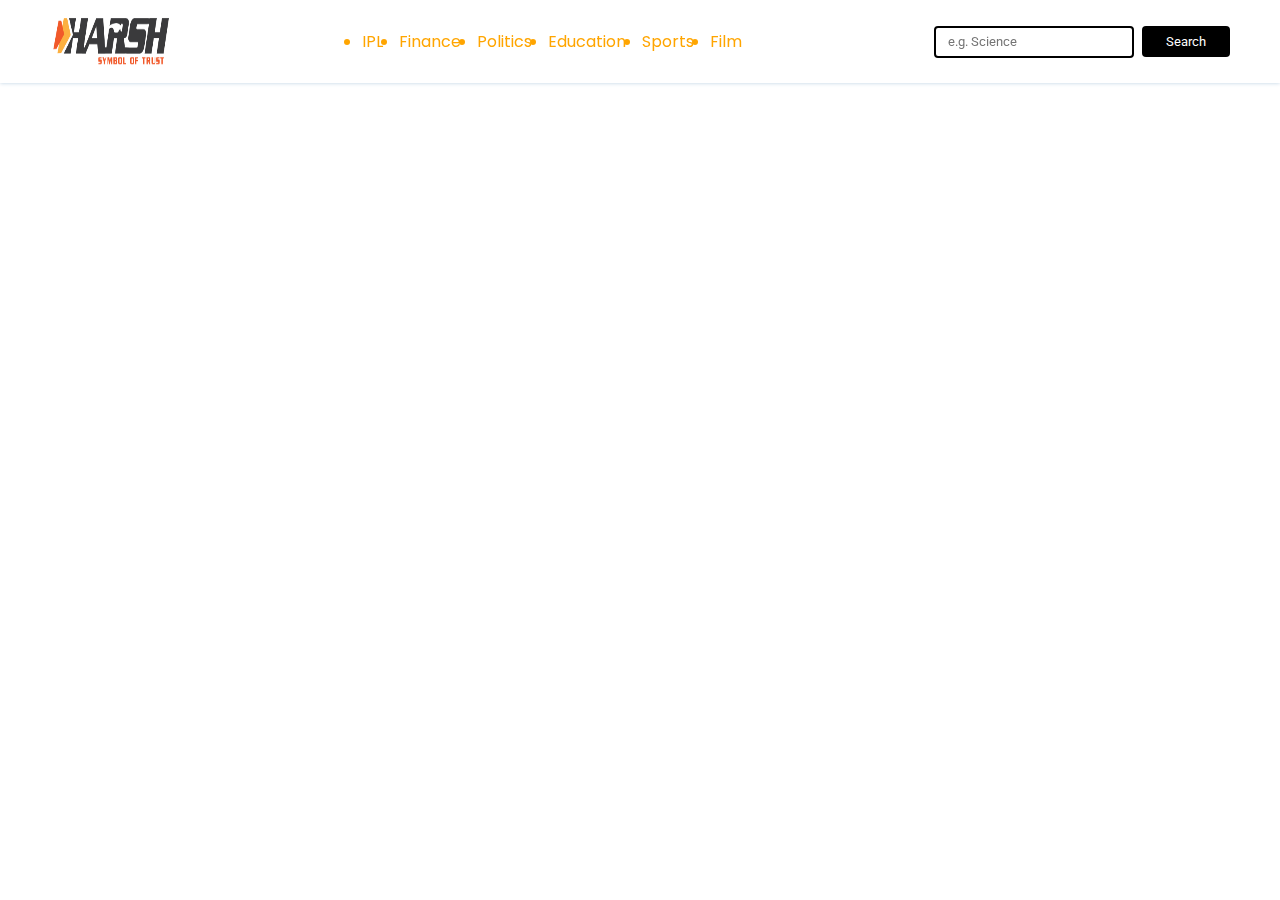
<file: chai with code js/02_DOM/Project/index.html>
<!DOCTYPE html>
<html lang="en">
<head>
    <meta charset="UTF-8">
    <meta http-equiv="X-UA-Compatible" content="IE=edge">
    <meta name="viewport" content="width=device-width, initial-scale=1.0">
    <title>News App</title>
    <link rel="stylesheet" href="style.css">
</head>
<body>

    <nav>
        <div class="main-nav container flex">
            <a href="#" onclick="reload()" class="company-logo">
                <img src="harsh.png" alt="company logo">
            </a>
            <div class="nav-links">
                <ul class="flex">
                    <li class="hover-link nav-item" id="ipl" onclick="onNavItemClick('ipl')">IPL</li>
                    <li class="hover-link nav-item" id="finance" onclick="onNavItemClick('finance')">Finance</li>
                    <li class="hover-link nav-item" id="politics" onclick="onNavItemClick('politics')">Politics</li>
                    <li class="hover-link nav-item" id="education" onclick="onNavItemClick('education')">Education</li>
                    <li class="hover-link nav-item" id="sports" onclick="onNavItemClick('sports')">Sports</li>
                    <li class="hover-link nav-item" id="film" onclick="onNavItemClick('film')">Film</li>
                 
                </ul>
            </div>
            <div class="search-bar flex">
                <input id="search-text" type="text" class="news-input" placeholder="e.g. Science">
                <button id="search-button" class="search-button">Search</button>
            </div>
        </div>
    </nav>
    

    <main>
        <div class="cards-container container flex" id="cards-container">
            
        </div>
    </main>

    <template id="template-news-card">
        <div class="card">
            <div class="card-header">
                <img src="https://via.placeholder.com/400x200" alt="news-image" id="news-img">
            </div>
            <div class="card-content">
                <h3 id="news-title">This is the Title</h3>
                <h6 class="news-source" id="news-source">End Gadget 26/08/2023</h6>
                <p class="news-desc" id="news-desc">Lorem, ipsum dolor sit amet consectetur adipisicing elit. Recusandae saepe quis voluptatum quisquam vitae doloremque facilis molestias quae ratione cumque!</p>
            </div>
        </div>
    </template>

    <script src="script.js"></script>
</body>
</html>
</file>
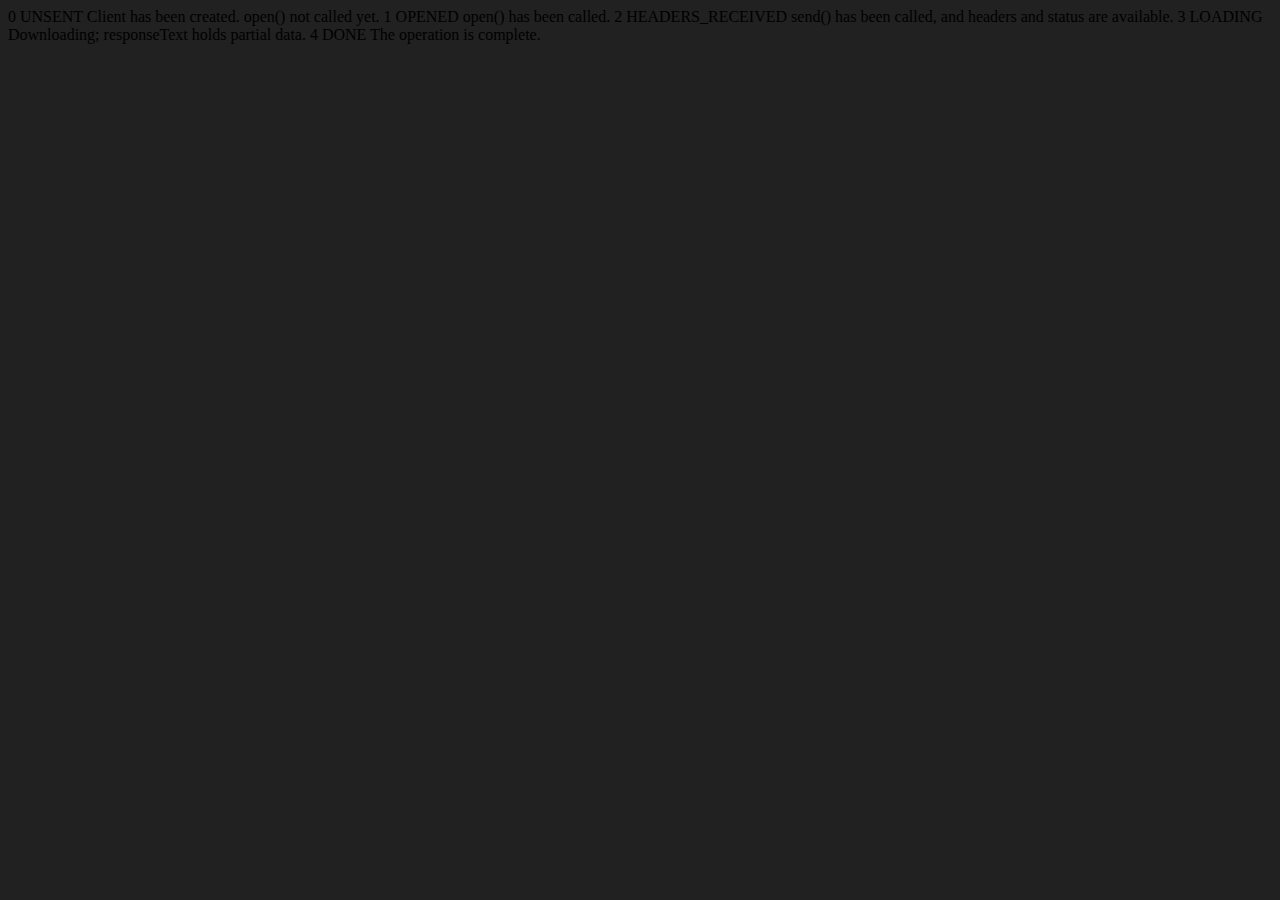
<file: chai with code js/02_DOM/Api_request.html>
<!DOCTYPE html>
<html lang="en">
<head>
    <meta charset="UTF-8">
    <meta name="viewport" content="width=device-width, initial-scale=1.0">
    <title>Document</title>
</head>
<body style="background-color: #212121;">
    0	UNSENT	Client has been created. open() not called yet.
1	OPENED	open() has been called.
2	HEADERS_RECEIVED	send() has been called, and headers and status are available.
3	LOADING	Downloading; responseText holds partial data.
4	DONE	The operation is complete.
</body>
<script>
    const requestUrl = 'https://api.github.com/users/hiteshchoudhary'
    const xhr = new XMLHttpRequest();
    xhr.open('GET', requestUrl)
    xhr.onreadystatechange = function(){
        console.log(xhr.readyState);
        if (xhr.readyState === 4) {
            const data = JSON.parse(this.responseText)
            console.log(typeof data);
            console.log(data.followers);
        }
    }
    xhr.send();
</script>
</html>
</file>
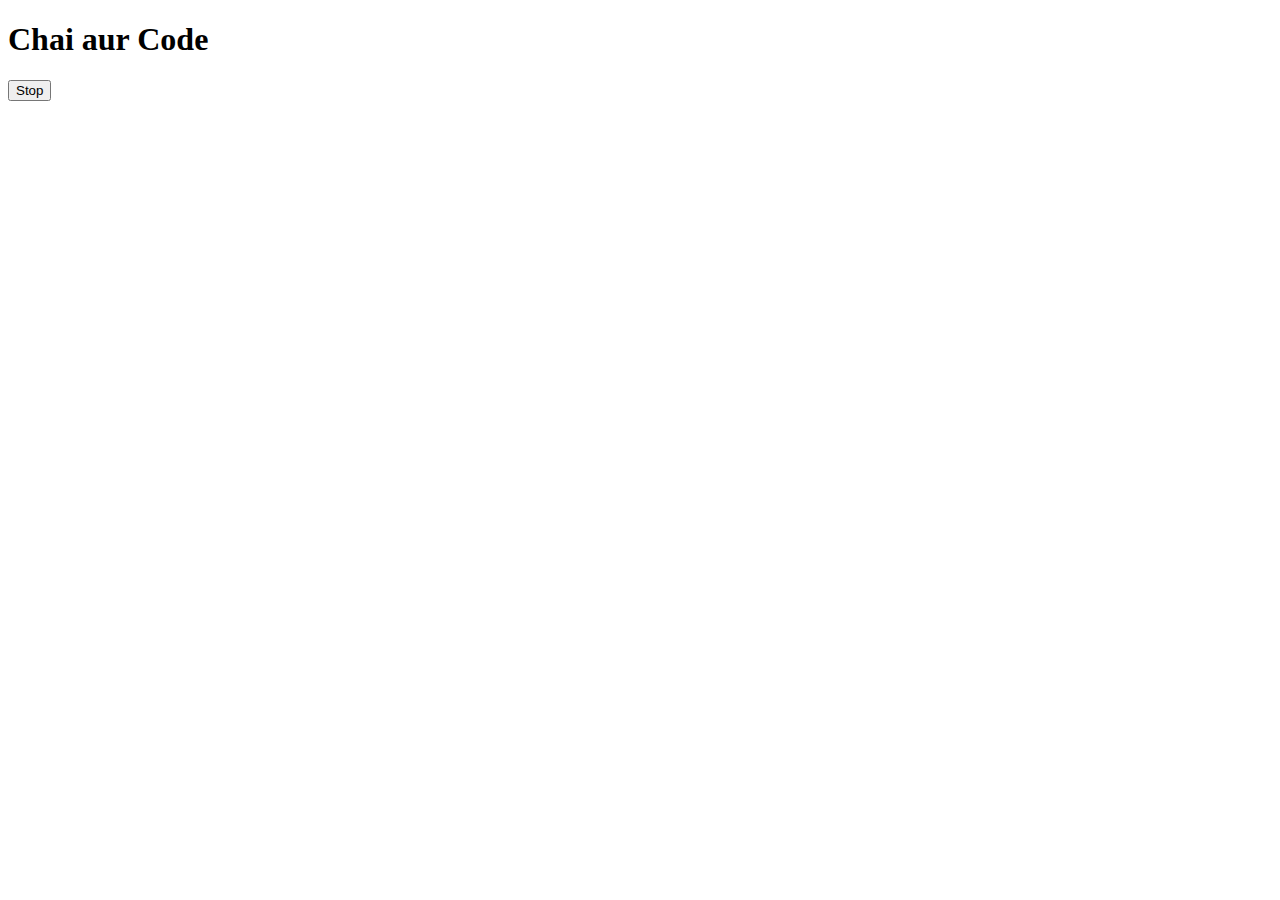
<file: chai with code js/02_DOM/Event2.html>
<!DOCTYPE html>
<html lang="en">
<head>
    <meta charset="UTF-8">
    <meta name="viewport" content="width=device-width, initial-scale=1.0">
    <title>Document</title>
</head>
<body>
    <h1>Chai aur Code</h1>
    <button id="stop">Stop</button>
</body>
<script>
const sayHarsh=function(){
        console.log("Harsh");
    }
    const changeText = function(){
        document.querySelector('h1').
        innerHTML="best JS series"
    }

   const changeMe= setTimeout(changeText, 2000)
document.querySelector('#stop').
addEventListener('click',function(){
    clearTimeout(changeMe)
    console.log("STOPPED");
})
</script>
</html>
</file>
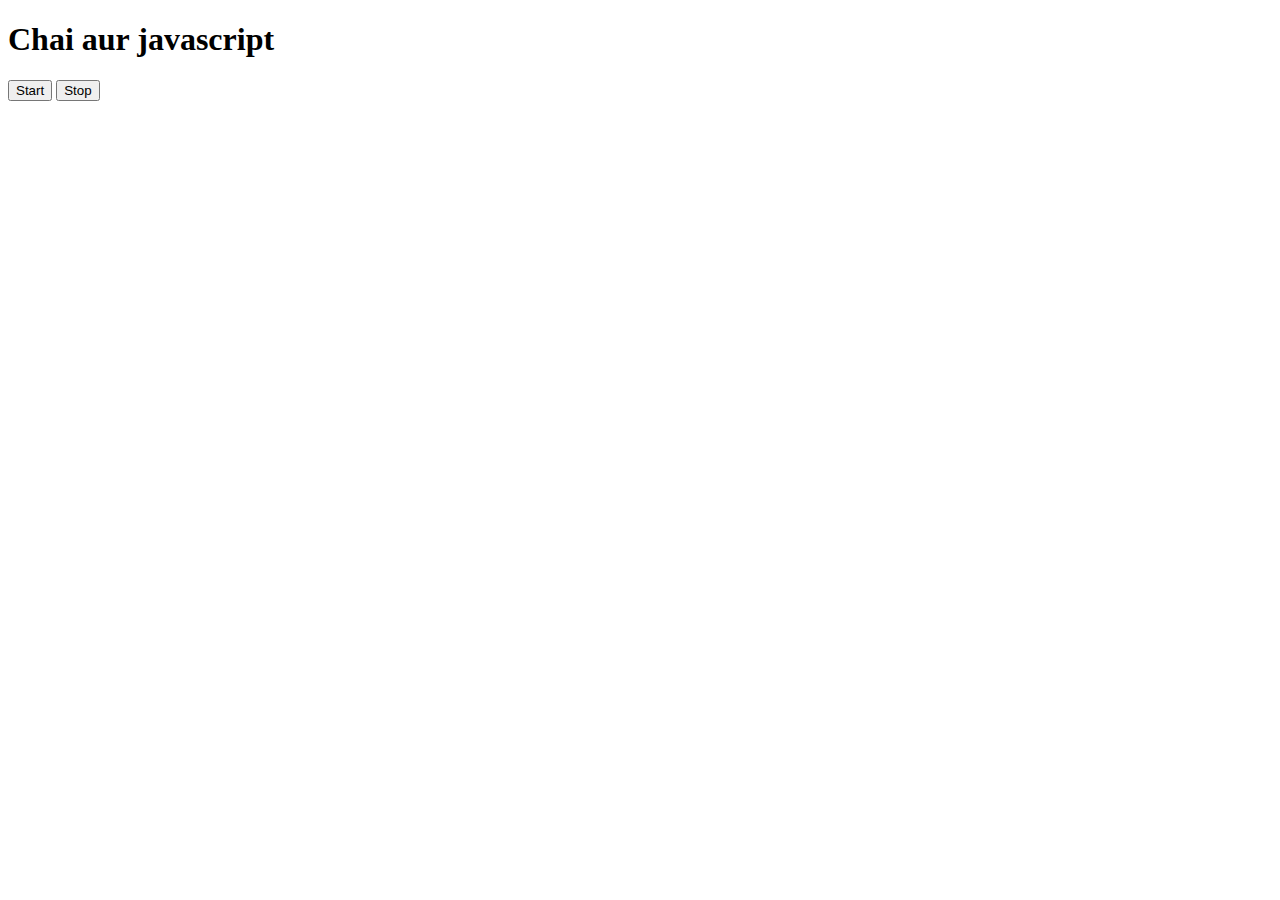
<file: chai with code js/02_DOM/Event3.html>
<!DOCTYPE html>
<html lang="en">
<head>
    <meta charset="UTF-8">
    <meta name="viewport" content="width=device-width, initial-scale=1.0">
    <title>Document</title>
</head>
<body>
    <h1>Chai aur javascript</h1>
    <button id="start">Start</button>
    <button id="stop">Stop</button>
</body>
<script>
    const sayDate = function(str){
        console.log(str,Date.now());
    }
const intervalId = setInterval(sayDate , 1000,"hi")
clearInterval(intervalId)
</script>
</html>
</file>
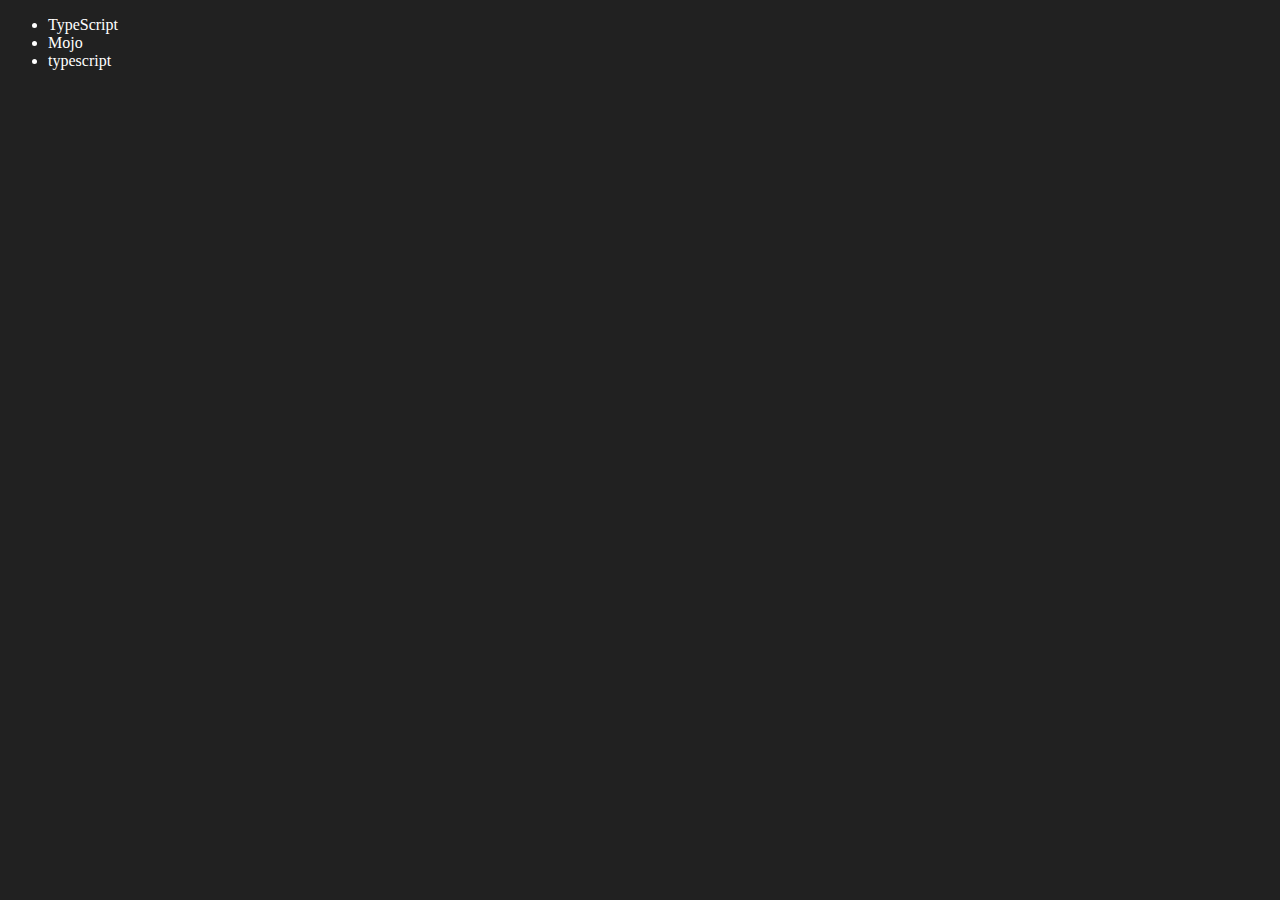
<file: chai with code js/02_DOM/four.html>
<!DOCTYPE html>
<html lang="en">
<head>
    <meta charset="UTF-8">
    <meta name="viewport" content="width=device-width, initial-scale=1.0">
    <title>Chai aur Code  | DOM </title>
</head>
<body style="background-color: #212121; color: #fff;">
    <ul class ="language">
        <li>Javascript</li>
    </ul>
</body>
<script>
    function addLanguage(langName){
      const li =  document.createElement('li');  //creation of the element
li.innerHTML =`${langName}` //adding the value to the list item so that's why we have to add in their inner html

document.querySelector('.language'). //using the query selector we have to select the class which is the (language)
appendChild(li)

    }
    //adding the language in the optmise way
    addLanguage("python")
    addLanguage("typescript")
    function addOptiLanguage(langName){
        const li =  document.createElement('li');
        li.appendChild(document.createTextNode(langName))  //without doing the innerHTML at this time we have to do the append child  and now further we have to create the node
        document.querySelector('.language').appendChild(li)
    }
    addOptiLanguage('golang')

    //edit
    const secondLang = document.querySelector("li:nth-child(2)")
    //secondLang.innerHTML ="Mojo"
    const newli=document.createElement('li')
    newli.textContent="Mojo"
    secondLang.replaceWith(newli)  //we have to add in the newli into the secondli
//edit
const firstLang = document.querySelector("li:first-child")
    firstLang.outerHTML = '<li>TypeScript</li>'

    //remove
    const lastLang = document.querySelector('li:last-child')
    lastLang.remove()
</script>
</html>
</file>
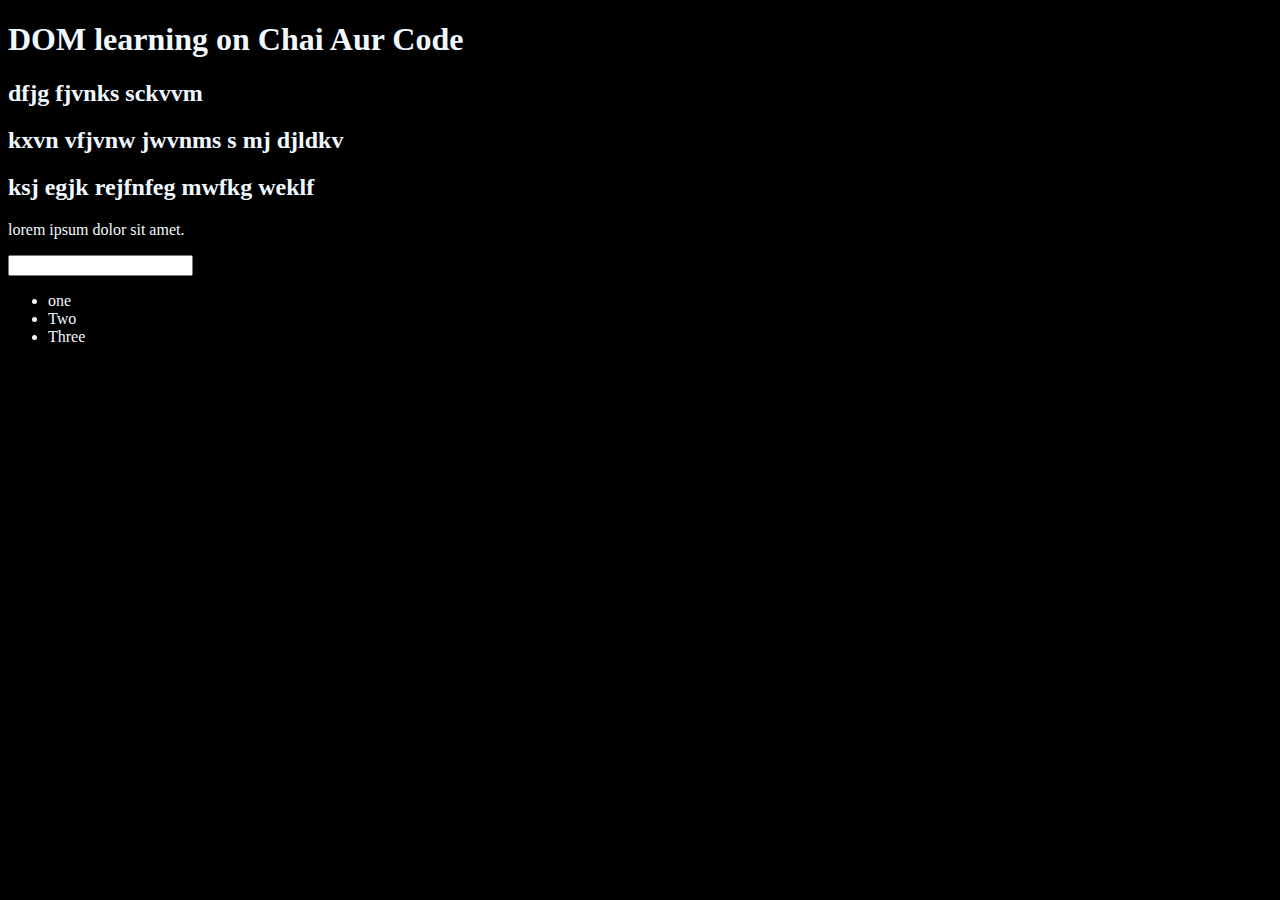
<file: chai with code js/02_DOM/one.html>
<!DOCTYPE html>
<html lang="en">
<head>
    <meta charset="UTF-8">
    
    <title>DOM learning</title>
    <style>
        .bg-black{
            background-color: black;
            color: aliceblue;
        }
    </style>
</head>
<body  class="bg-black">
    <div>
        <h1 id="title" class="heading">DOM learning on Chai Aur Code<span style ="display: none;"> test text</span></h1>
        <h2>dfjg fjvnks sckvvm</h2>
        <h2>kxvn vfjvnw jwvnms s mj djldkv </h2>
        <h2>ksj egjk rejfnfeg mwfkg weklf </h2>
        <p>lorem ipsum dolor sit amet.</p>
        <input type ="password"name="" id="">
        <ul>
            <li>one</li>
            <li>Two</li>
            <li>Three</li>
        </ul>
        </div>
</body>
</html>
</file>
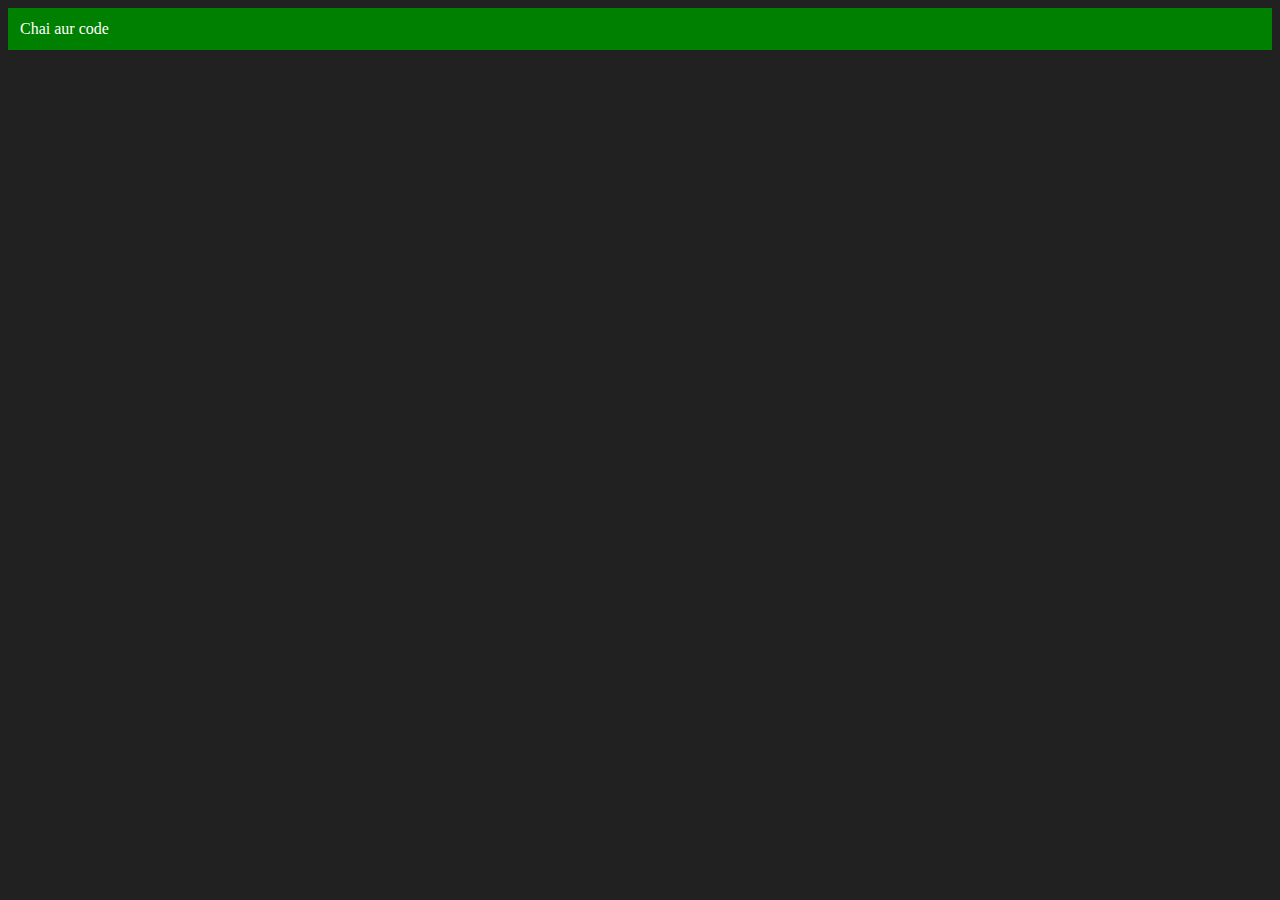
<file: chai with code js/02_DOM/three.html>
<!DOCTYPE html>
<html lang="en">
<head>
    <meta charset="UTF-8">
    <meta http-equiv="X-UA-Compatible" content="IE=edge">
    <meta name="viewport" content="width=device-width, initial-scale=1.0">
    <title>Chai aur code </title>
</head>
<body style="background-color: #212121; color: #fff;">
    
</body>
<script>
    const div = document.createElement('div')
    console.log(div);
    div.className = "main"
    div.id = Math.round(Math.random() * 10 + 1)
    div.setAttribute("title", "generated title")
    div.style.backgroundColor = "green"
    div.style.padding = "12px"
    // div.innerText = "Chai aur code"
    const addText = document.createTextNode("Chai aur code")
    div.appendChild(addText)

    document.body.appendChild(div)
</script>
</html>
</file>
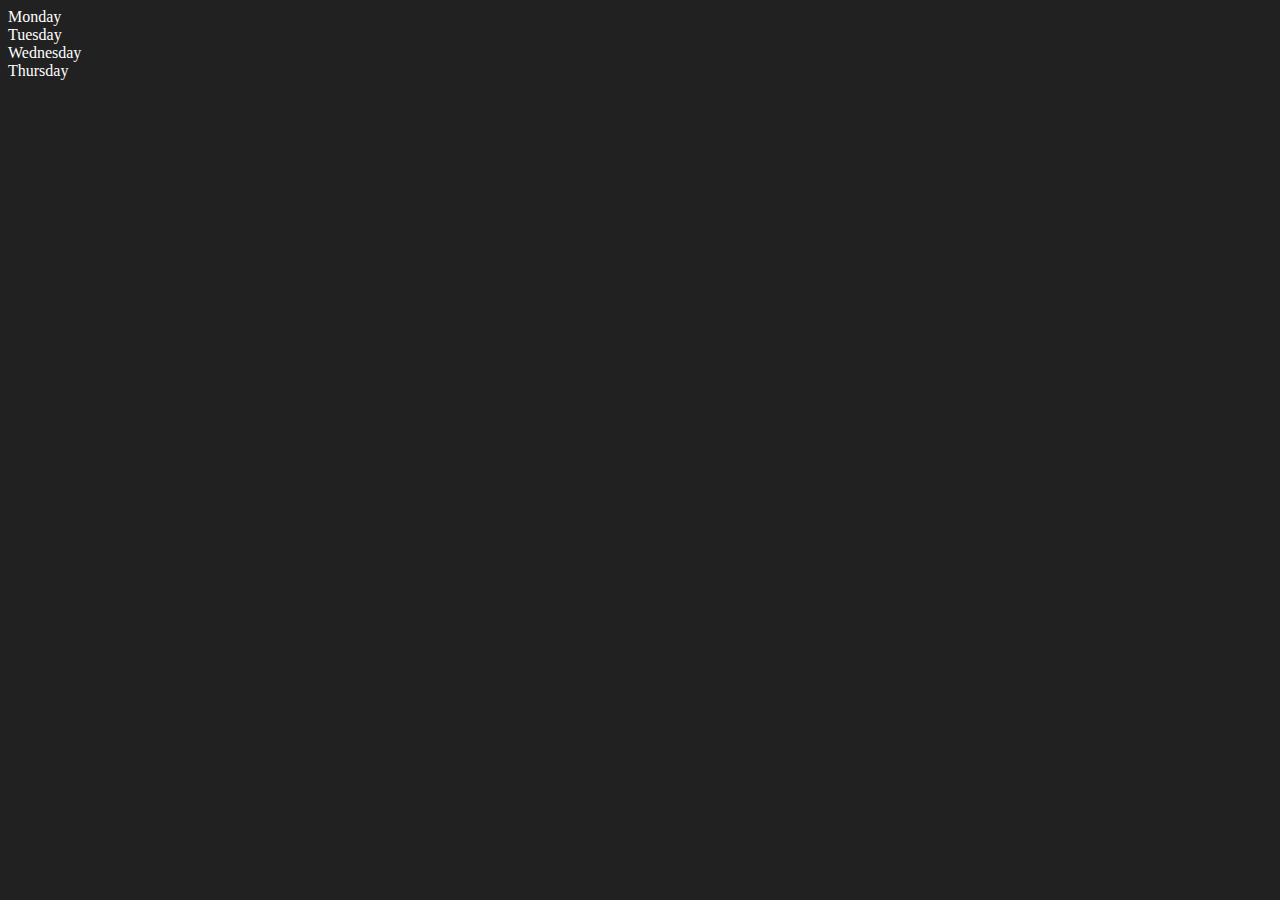
<file: chai with code js/02_DOM/two.html>
<!DOCTYPE html>
<html lang="en">
<head>
    <meta charset="UTF-8">
    <meta name="viewport" content="width=device-width, initial-scale=1.0">
    <title>DOM | Chai aur code</title>
</head>
<body style ="background-color: #212121;color: #fff;">
    <div class="parent">
    <div class="day">Monday</div>
    <div class="day">Tuesday</div>
    <div class="day">Wednesday</div>
    <div class="day">Thursday</div>
   
</div>
    
</body>
<script>
    const parent = document.querySelectorAll('.parent')
    // console.log(parent);
    // console.log(parent.children);
    // console.log(parent.children[1].innerHTML);
    // for (let i = 0; i < parent.children.length; i++) {
    //    console.log(parent.children[i].innerHTML);
        
    // }

    parent.children[1].style.color="orange"
    // console.log(parent.firstElementChild);  //first element child is the property of the children
    // console.log(parent.lastElementChild);

    const dayOne=document.querySelector('.dsy')
    console.log(dayOne);
    console.log(dayOne.parentElement);
    console.log(dayOne.nextElementSibling);

    console.log("NODES:",parent.childNodes);
</script>
</html>
</file>
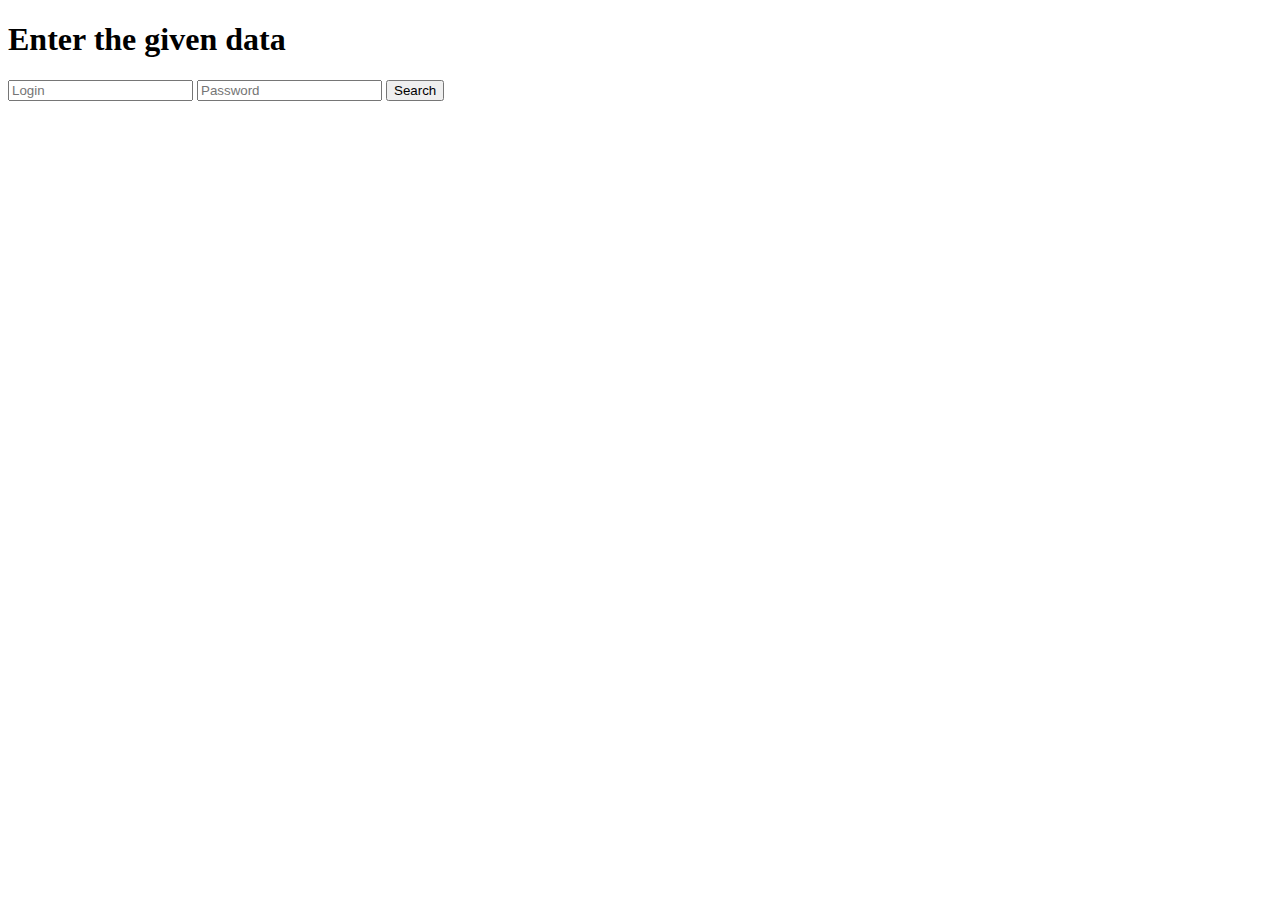
<file: chai with code js/02_DOM/Project/harsh.html>
<!DOCTYPE html>
<html lang="en">
<head>
    <meta charset="UTF-8">
    <meta name="viewport" content="width=device-width, initial-scale=1.0">
    <title>Document</title>
    <style>
        .bg-black{
            background-color: #212121;
            color:#212121;
        }
    </style>
</head>
<body>
    <style>
        .bg-black{
            background-color: #212121;
            color:#212121;
        }
    </style>
    <h1>Enter the given data</h1>
    <input id="text" type="text" class="input" placeholder="Login">
    
    <input id="text" type="text" class="input" placeholder="Password">
    <button id="search-button" class="button">Search</button>
</body>
</html>
</file>
<file: chai with code js/02_DOM/Project/style.css>
@import url("https://fonts.googleapis.com/css2?family=Poppins:wght@500&family=Roboto:wght@500&display=swap");

*{
    padding:0;
    margin:0;
    box-sizing:border-box;
}

:root {
    --primary-text-color: #183b56;
    --secondary-text-color: #577592;
    --accent-color: #FFA500;
    --accent-color-dark: #1d69a3;
}

body {
    font-family: "Poppins", sans-serif;
    color: var(--primary-text-color);
    background-color: white;
}

p{
    font-family:"Roboto",sans-serif;
    color: var(--secondary-text-color);
    line-height:1.4rem;
}
a{
    text-decoration:none;
}
.flex{
    display:flex;
    align-items:center;
}
.container{
    max-width:1180px;
    margin-inline:auto;
    overflow:hidden;
}

nav{
    background-color: white;
    box-shadow: 0 0 4px #bbd0e2;
    position:fixed;
    top: 0;
    z-index:99;
    left:0;
    right:0;
}
.main-nav{
    justify-content:space-between ;
    padding-block:8px;
}
.company-logo img{
    height:60px;
    width:120px;
}
.nav-links ul{
    gap:16px;
    color:#FFA500
}

.hover-link{
    cursor:pointer;
}

.hover-link:hover{
    color:red;
}

.hover-link:active{
    color:red;
}
.search-bar{
    height:32px;
    gap:8px;
}
.news-input{
    width:200px;
    height:100%;
    padding-inline:12px;
    border-radius:4px;
    border:2px solid black;
    font-family: "Roboto", sans-serif;
}

.search-button{
    background-color: black;
    color: white;
    padding: 8px 24px;
    border: none;
    border-radius: 4px;
    cursor: pointer;
    font-family: "Roboto", sans-serif;
}

.search-button:hover {
    background-color: red;
}

main {
    padding-block: 20px;
    margin-top: 80px;
}

.cards-container {
    justify-content: space-between;
    flex-wrap: wrap;
    row-gap: 20px;
    align-items: start;
}

.card {
    width: 360px;
    min-height: 400px;
    box-shadow: 0 0 4px #d4ecff;
    border-radius: 4px;
    cursor: pointer;
    background-color: white;
    overflow: hidden;
    transition: all 0.3s ease;
}

.card:hover {
    box-shadow: 1px 1px 8px #d4ecff;
    background-color: black;
    transform: translateY(-2px);
}

.card-header img {
    width: 100%;
    height: 180px;
    object-fit: cover;
}

.card-content {
    padding: 12px;
}

.news-source {
    margin-block: 12px;
}
</file>
